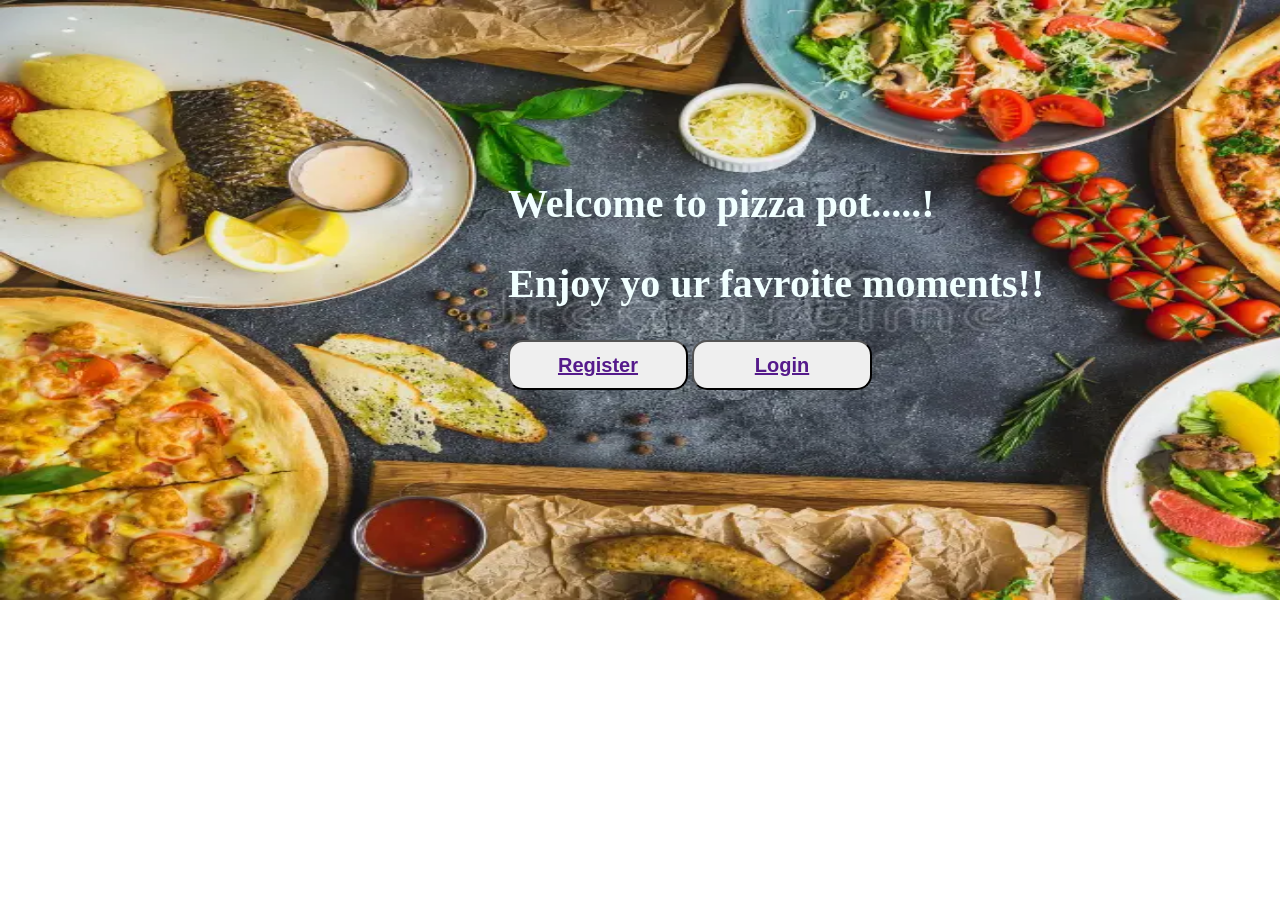
<file: index.html>
<!DOCTYPE html>
<html lang="en">
<head>
    <meta charset="UTF-8">
    <meta name="viewport" content="width=device-width, initial-scale=1.0">
    <title>Pizza Website</title>
    <link rel="stylesheet" href="style.css">
</head>
<body>
    <h1 style="margin-top: 180px;">Welcome to pizza pot.....!</h1>
    <h2>Enjoy yo ur favroite moments!!</h2>
    <button id="t1"><a href="">Register</a></button>
    <button><a href="">Login</a></button>
</body>
</html>
</file>
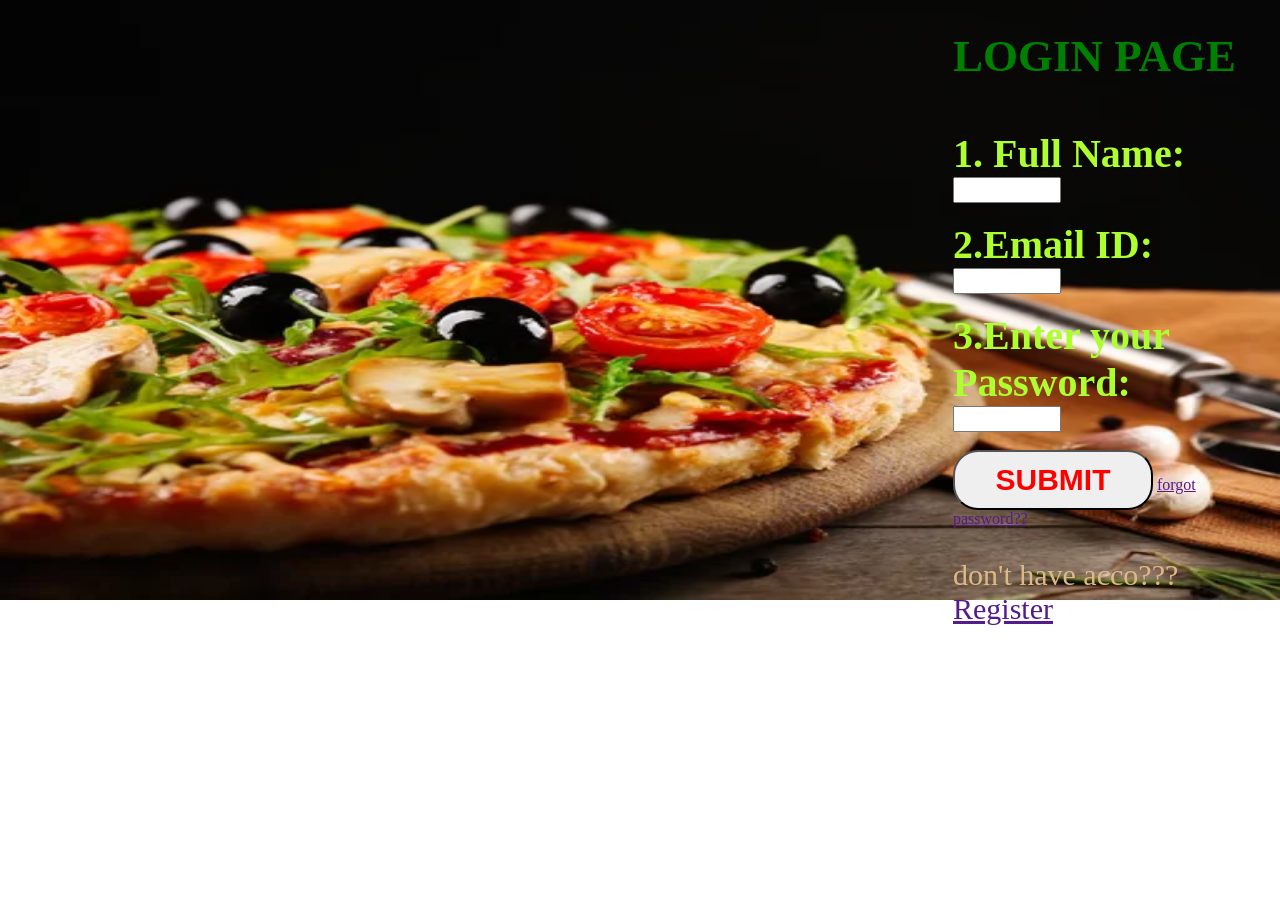
<file: Loginpage.html>
<!DOCTYPE html>
<html lang="en">
<head>
    <meta charset="UTF-8">
    <meta name="viewport" content="width=device-width, initial-scale=1.0">
    <title>Login Page</title>
    
    <link rel="stylesheet" href="login.css">
</head>
<body>
    <form action="">
        <h1>LOGIN PAGE</h1><br>
        <label for="">1. Full Name:</label><br>
        <input type="text"><br><br>
        <label for="">2.Email ID:</label><br>
        <input type="email"><br><br>
        <label for="">3.Enter your Password:</label><br>
        <input type="password"><br><br>
        <button>SUBMIT</button>
        <a href="">forgot password??</a>
        <p>don't have acco??? <a href="">Register</a></p>
    </form>
</body>
</html>
</file>
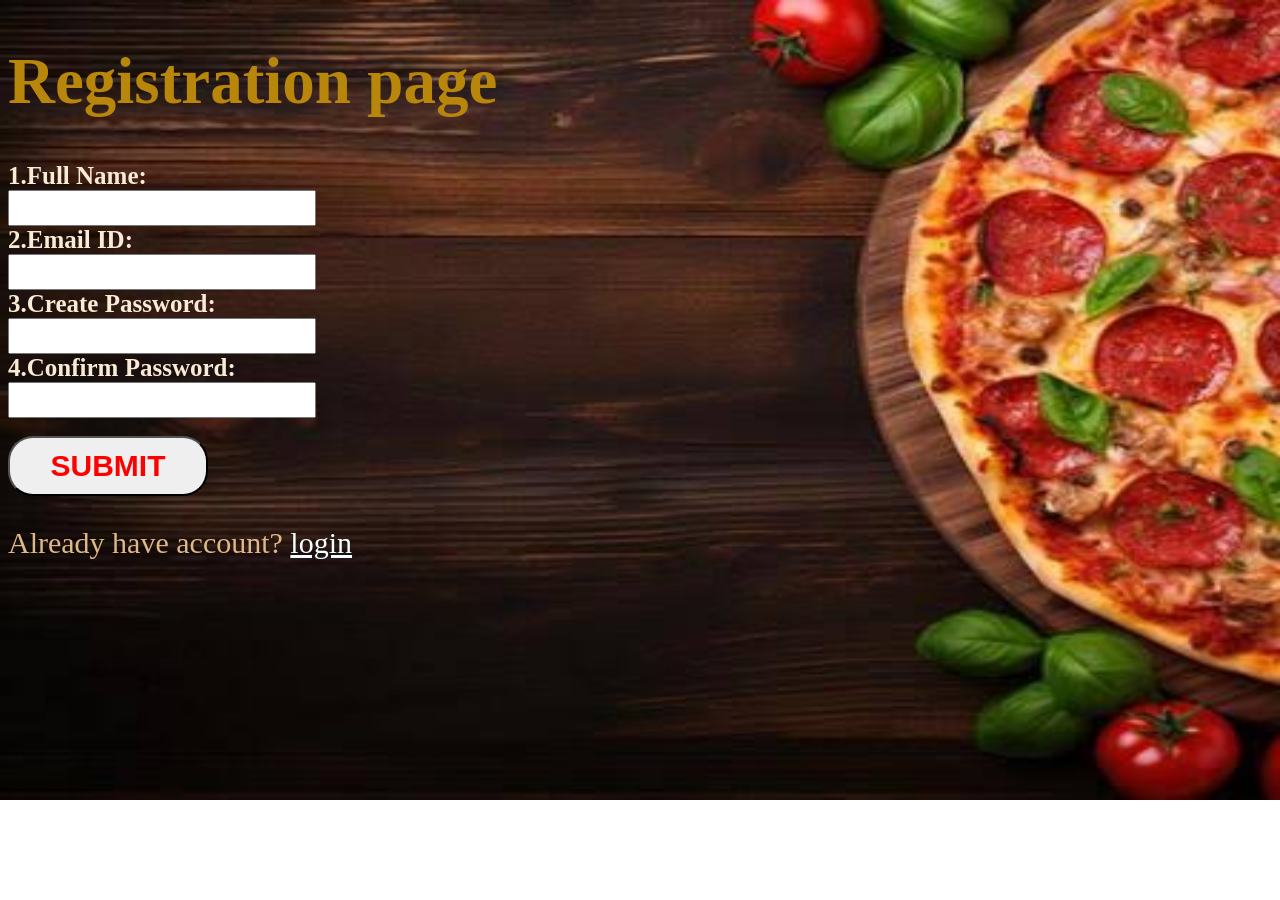
<file: Registrationpage.html>
<!DOCTYPE html>
<html lang="en">
<head>
    <meta charset="UTF-8">
    <meta name="viewport" content="width=device-width, initial-scale=1.0">
    <title>Registration Page</title>
    <link rel="stylesheet" href="Registrationpage.css">
</head>
<body>
   <form action="">
    <h1>Registration page</h1>
    <label for="">1.Full Name:</label><br>
    <input type="text"><br>
    <label for="">2.Email ID:</label><br>
    <input type="email"><br>
    <label for="">3.Create Password:</label><br>
    <input type="password"><br>
    <label for="">4.Confirm Password:</label><br>
    <input type="password"><br><br>
    <button>SUBMIT</button>
    <P>Already have account? <a href="" style="color: azure;">login</a></P>
     
   </form>  
</body>
</html>
</file>
<file: style.css>
body{
    background-image: url(pizza2.webp);
    background-repeat: no-repeat;
    background-size: 1500px 600px;
}
h1,h2{
      color: azure;
      font-size: 40px;
      margin-left: 500px;
      
}
button{
    height: 50px;
    width: 180px;
    color: red;
    font-size: 20px;
    border-radius: 15px;
    font-weight: bold;
    
}
#t1{
    margin-left: 500px;
}
</file>
<file: login.css>
form{
    width: 300px;
    height: 400px;
    
    margin-left: 900px;
    padding-left: 45px;
    border-radius: 0% 0% 40% 40%;

}
body{
    background-image: url(pizu.jpg);
    background-repeat: no-repeat;
    background-size: 1500px 600px;
}
h1{
    color: green;
    font-size: 45px;
}
label{
    color: greenyellow;
    font-size: 40px;
    font-weight: bold;
}
input{
    height: 20px;
    width: 100px;
}
button{
    height: 60px;
    width: 200px;
    color: red;
    font-size: 30px;
    border-radius: 25px;
    font-weight: bold;
}
p{
    color: burlywood;
    font-size: 30px;
}
</file>
<file: Registrationpage.css>
body{
    background-image: url(photo3.jfif);
    background-repeat: no-repeat;
    background-size: 1500px 800px;
}
h1{
    color: darkgoldenrod;
    font-size: 65px;
}
label{
    color: antiquewhite;
    font-size: 25px;
    font-weight: bold;
}
input{
    height: 30px;
    width: 300px;
}
button{
    height: 60px;
    width: 200px;
    color: red;
    font-size: 30px;
    border-radius: 25px;
    font-weight: bold;
}
p{
    color: burlywood;
    font-size: 30px;
}
</file>
